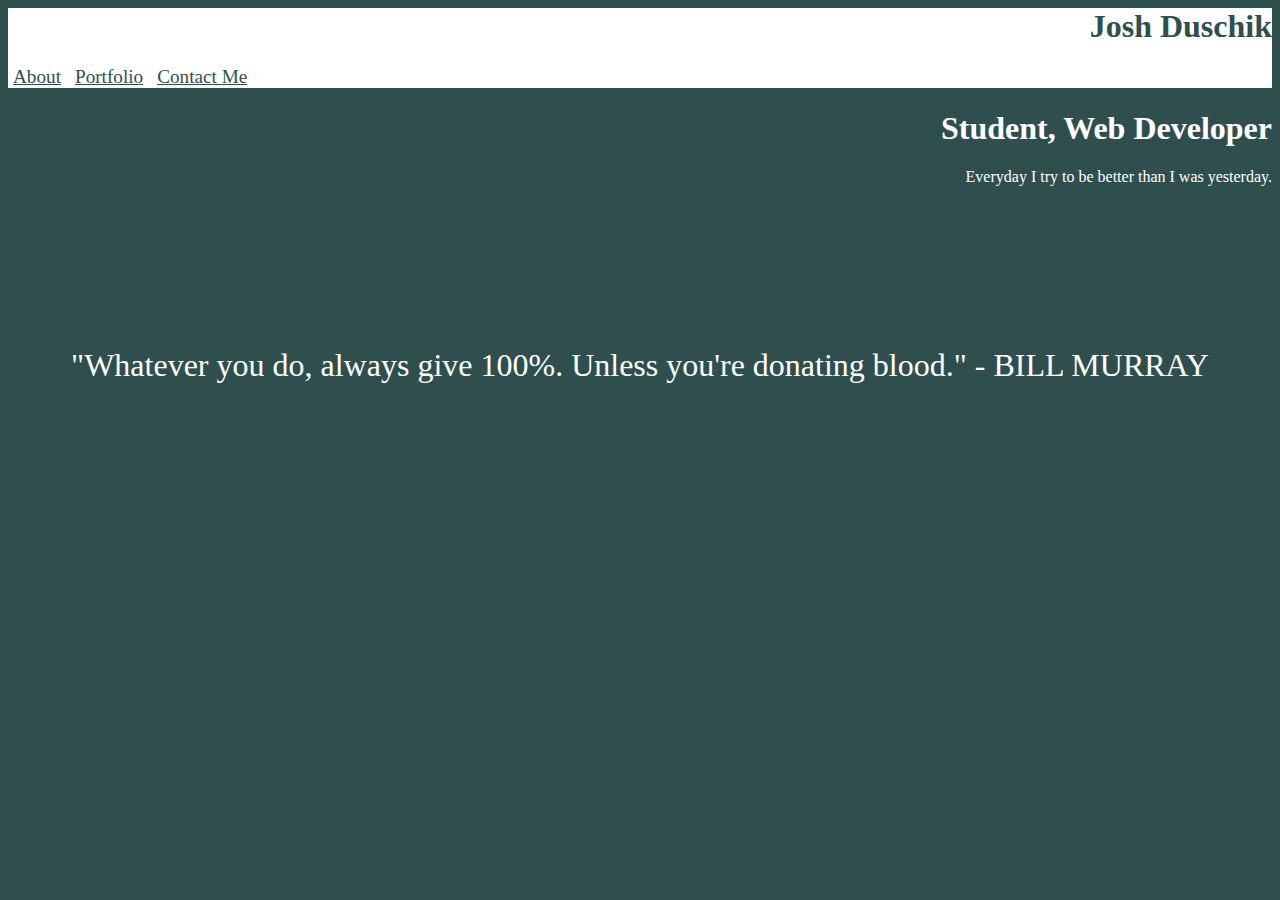
<file: index.html>
<html>
  <head>
    <title>Josh's Personal Website</title>
    <link href="./style.css" rel="stylesheet" />
  </head>
  <body>
    <nav>
      <h1 id="name">Josh Duschik</h1>
      <a href="./about.html">About</a>
      <a href="./portfolio.html">Portfolio</a>
      <a href="./contact.html">Contact Me</a>
    </nav>
    <section>
      <h1 id="name">Student, Web Developer</h1>
      <p id="name">Everyday I try to be better than I was yesterday.</p>
      <p class="quote" id="center">
        <br />
        <br />
        <br />
        "Whatever you do, always give 100%. Unless you're donating blood." -
        BILL MURRAY
      </p>
    </section>
  </body>
</html>
</file>
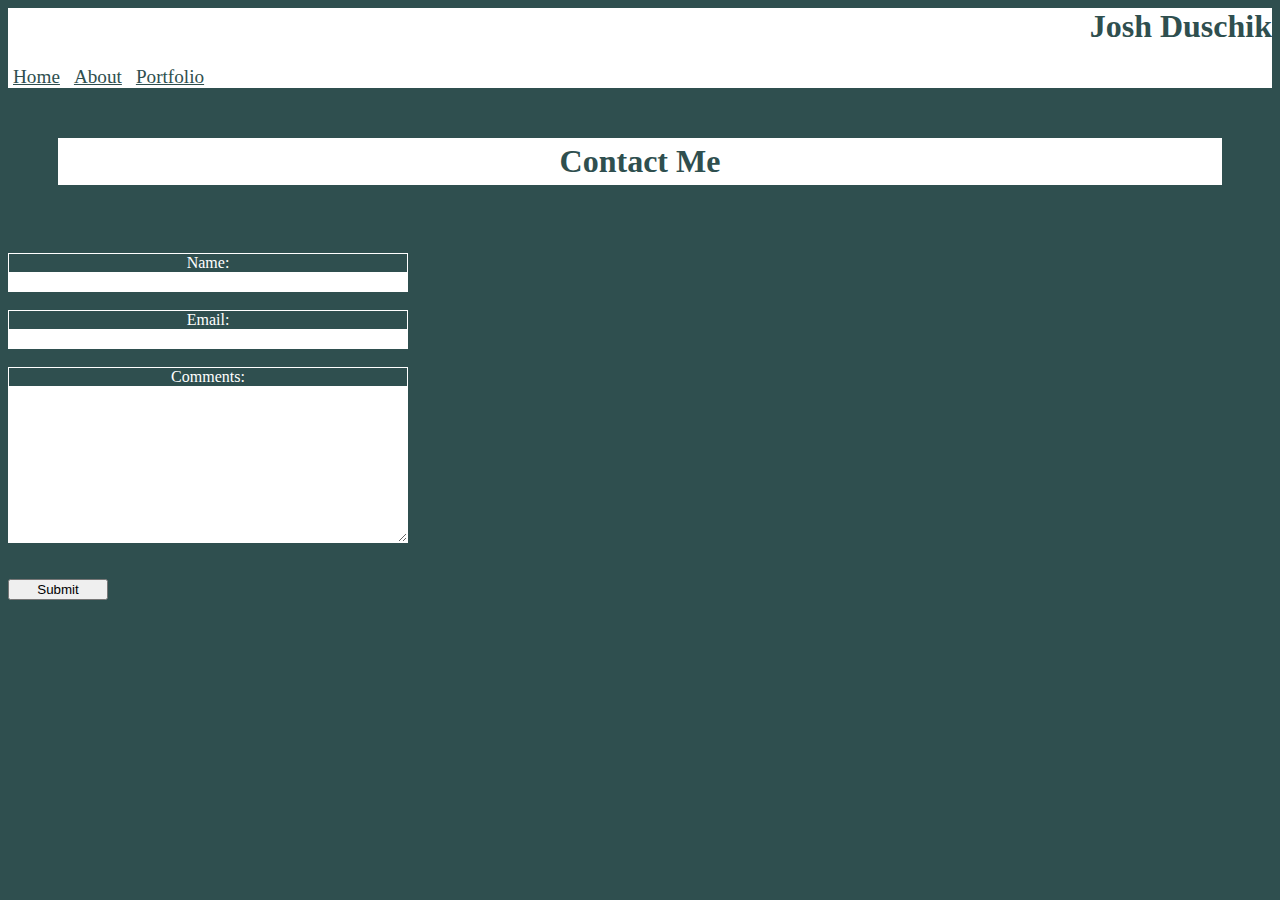
<file: contact.html>
<html>
  <head>
    <title>Josh's Personal Website</title>
    <link href="./style.css" rel="stylesheet" />
  </head>
  <body>
    <nav>
      <h1 id="name">Josh Duschik</h1>
      <a href="./index.html">Home</a>
      <a href="./about.html">About</a>
      <a href="./portfolio.html">Portfolio</a>
    </nav>
    <section>
      <h1 class="whiteBG" id="center">Contact Me</h1>
    </section>

    <form class="container" action="./index.html">
      <br />
      <label class="label" for="fullname">Name:</label>
      <input class="label" id="fullname" type="text" name="fullname" /><br />

      <label class="label" for="email">Email:</label>
      <input class="label" id="email" type="email" name="email" /><br />

      <label class="label" for="textarea">Comments:</label>
      <textarea class="label" id="textarea" name="textarea" rows="10"></textarea><br />

      <br />
      <input class="item" type="submit" value="Submit" />
    </form>
  </body>
</html>
</file>
<file: style.css>
body {
    background-color:darkslategray;
    color: white;
}

nav {
    background-color: white;
    color: darkslategray;
}

a {
    color: darkslategray;
    font-size: larger;
    padding: 5px;
}

a:hover {
    background-color: darkslategray;
    color: white;
    padding: 4px;
    margin: 1px;
}

#name {
    text-align: right;
}

#img {
    width: 300px;
    border: solid white 3px;
}

#center {
    text-align: center;
    font-size: xx-large;
    margin: 50px;
}

.quote {
    font-size: 30px;
}

.whiteBG {
    background-color: white;
    color: darkslategray;
    font-size: x-large;
    padding: 5px;
}

@media only screen and (min-width: 901px) {
    .container {
        display: flex;
        flex-direction: column;
        max-width: 400px;
    }

    .label {
        border: white solid 1px;
        text-align: center;
    }
    
    .item {
        max-width: 100px;
    }
}

@media only screen and (max-width: 900px) {
    .container {
        display: flex;
        flex-direction: column;
    }

    .label {
        border: white solid 1px;
        text-align: center;
    }
}
</file>
